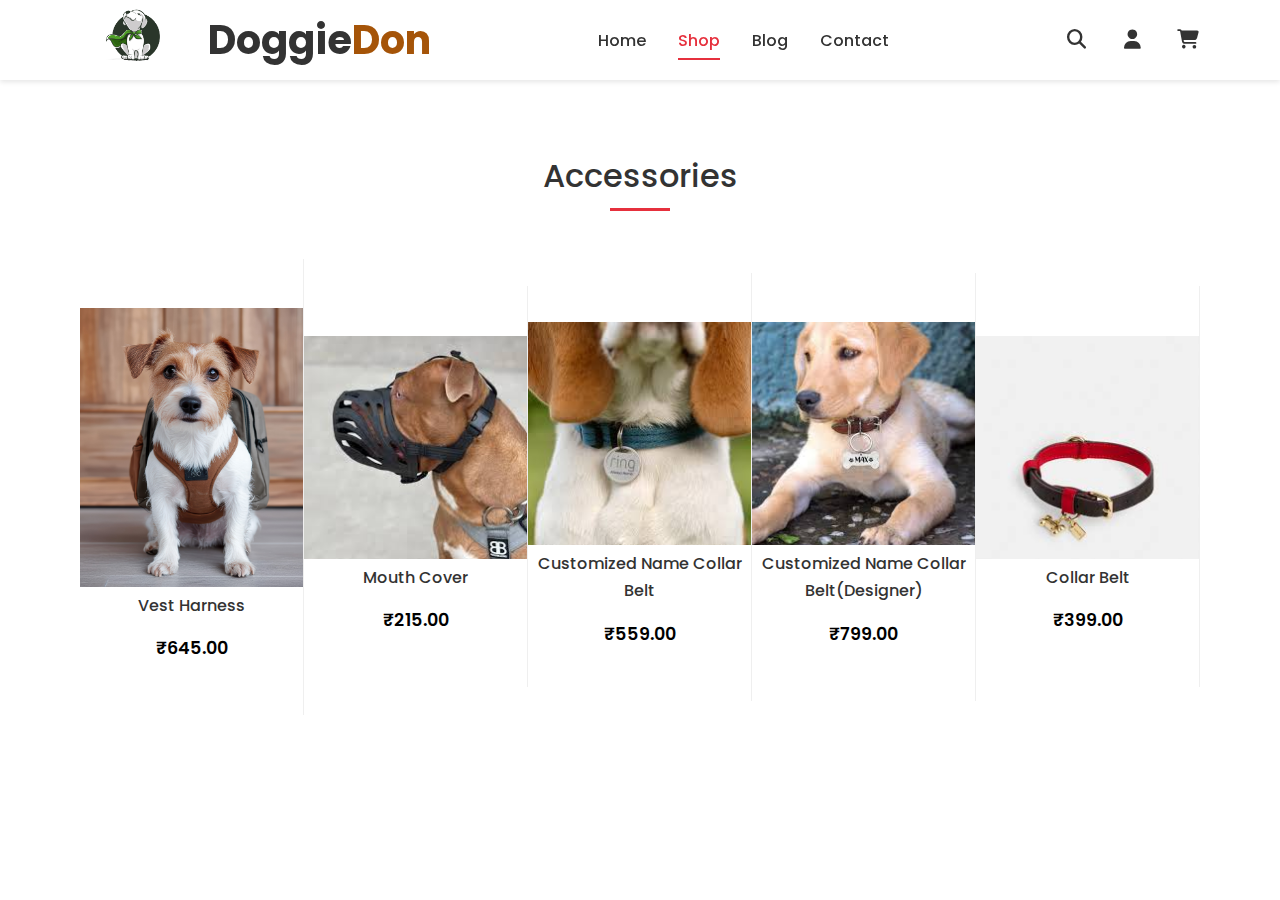
<file: dogidon 2/accessory.html>
<!DOCTYPE html>
<html lang="en">

<head>
    <meta charset="UTF-8">
    <meta name="viewport" content="width=device-width, initial-scale=1.0">
    <title>DoggieDon</title>
    <link rel="icon" type="image/png" href="logo.png" sizes="192x192">
    <link rel="apple-touch-icon" href="logo.png" sizes="192x192">
    <style>
        /* Add circular style to favicon */
        link[rel="icon"] {
            border-radius: 50%;
        }
    </style>
    <link rel="stylesheet" href="https://cdnjs.cloudflare.com/ajax/libs/font-awesome/6.7.2/css/all.min.css"
        integrity="sha512-Evv84Mr4kqVGRNSgIGL/F/aIDqQb7xQ2vcrdIwxfjThSH8CSR7PBEakCr51Ck+w+/U6swU2Im1vVX0SVk9ABhg=="
        crossorigin="anonymous" referrerpolicy="no-referrer" />
    <link rel="stylesheet" href="style.css">
</head>

<body>
    <!-- Navbar placeholder -->
    <div id="navbar-placeholder"></div>

    <section class="section">
        <div class="container">
            <h2>Accessories</h2>
            <div class="line"></div>
            <div class="card-container flex wrap">
                <div class="card">
                     <img src="images/accessory category.jpeg">
                    <div class="card-content">
                        <p class="title">
                            Vest Harness
                        </p>
                        <div class="price">
                            <span class="amount">₹645.00</span>
                        </div>
                        <button class="add-to-cart" onclick="
                        addToCart('Vest Harness', 645, 'images/accessory category.jpeg')
                        ">Add to Cart</button>
                    </div>
                </div>
                <div class="card">
                    <img src="images/accessory1.jpeg">
                    <div class="card-content">
                        <p class="title">
                            Mouth Cover
                        </p>
                        <div class="price">
                            <span class="amount">₹215.00</span>
                        </div>
                        <button class="add-to-cart" onclick="
                        addToCart('Mouth Cover', 215, 'images/accessory1.jpeg')
                        ">Add to Cart</button>
                    </div>
                </div>
                <div class="card">
                    <img src="images/accessory2.jpeg">
                    <div class="card-content">
                        <p class="title">
                            Customized Name Collar Belt
                        </p>
                        <div class="price">
                            <span class="amount">₹559.00</span>
                        </div>
                        <button class="add-to-cart" onclick="
                        addToCart('Customized Name Collar Belt', 559, 'images/accessory2.jpeg')
                        ">Add to Cart</button>
                    </div>
                </div>
                <div class="card">
                    <img src="images/accessory3.jpeg">
                    <div class="card-content">
                        <p class="title">
                            Customized Name Collar Belt(Designer)
                        </p>
                        <div class="price">
                            <span class="amount">₹799.00</span>
                        </div>
                        <button class="add-to-cart" onclick="
                        addToCart('Customized Name Collar Belt(Designer)', 799, 'images/accessory3.jpeg')
                        ">Add to Cart</button>
                    </div>
                </div>
                 <div class="card">
                     <img src="images/accessory4.jpeg">
                    <div class="card-content">
                        <p class="title">
                            Collar Belt
                        </p>
                        <div class="price">
                            <span class="amount">₹399.00</span>
                        </div>
                        <button class="add-to-cart" onclick="
                        addToCart('Collar Belt', 399, 'images/accessory4.jpeg')
                        ">Add to Cart</button>
                    </div>
                </div>
            </div>
        </div>
    </section>

    <script src="cart.js"></script>
    <script src="navbar.js"></script>
</body>

</html>
</file>
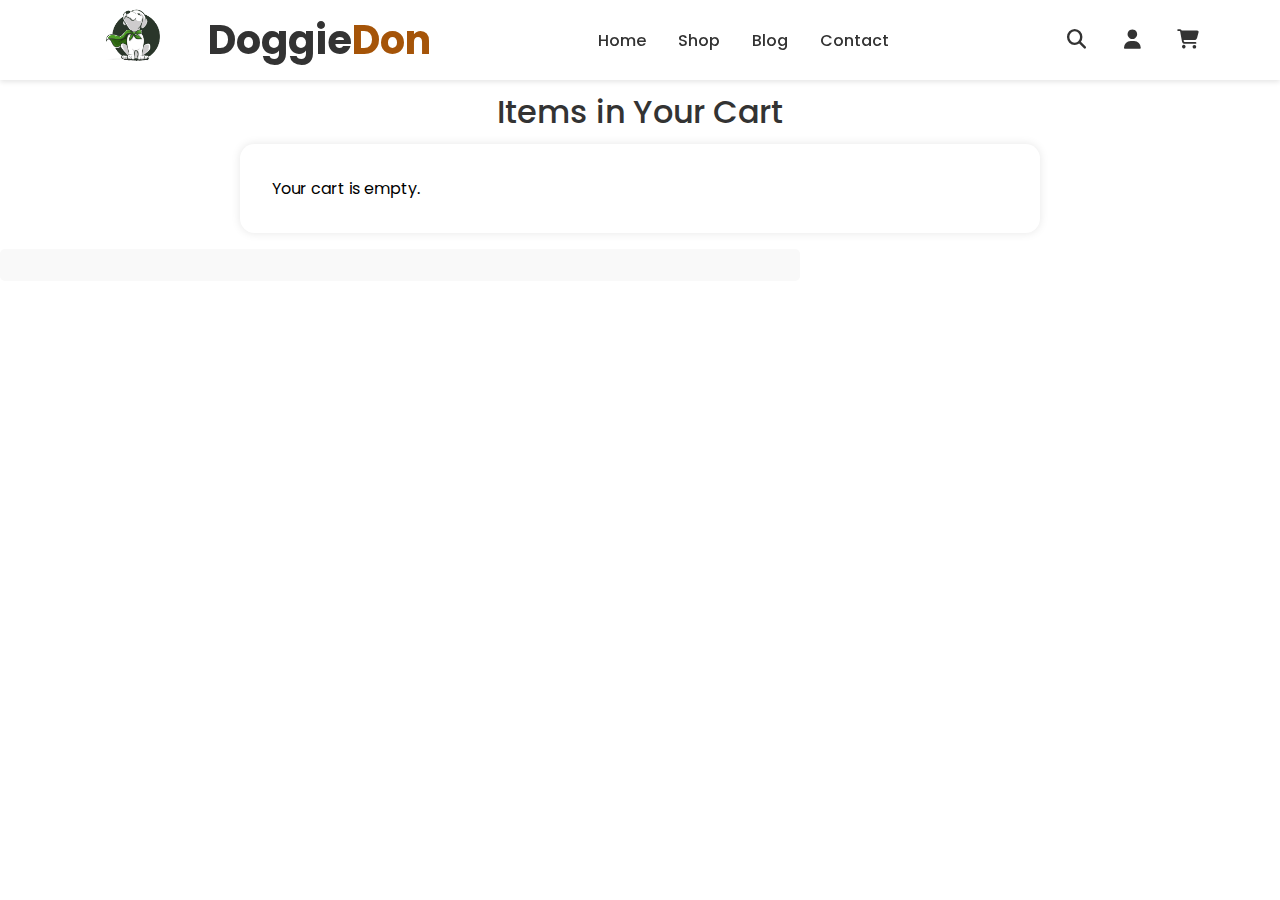
<file: dogidon 2/bag.html>
<!DOCTYPE html>
<html lang="en">

<head>
  <meta charset="UTF-8">
  <meta name="viewport" content="width=device-width, initial-scale=1.0">
  <title>DoggieDon</title>
  <link rel="icon" type="image/png" href="logo.png" sizes="192x192">
  <link rel="apple-touch-icon" href="logo.png" sizes="192x192">
  <style>
    /* Add circular style to favicon */
    link[rel="icon"] {
      border-radius: 50%;
    }
  </style>
  <link rel="stylesheet" href="https://cdnjs.cloudflare.com/ajax/libs/font-awesome/6.7.2/css/all.min.css"
    integrity="sha512-Evv84Mr4kqVGRNSgIGL/F/aIDqQb7xQ2vcrdIwxfjThSH8CSR7PBEakCr51Ck+w+/U6swU2Im1vVX0SVk9ABhg=="
    crossorigin="anonymous" referrerpolicy="no-referrer" />
  <link rel="stylesheet" href="style.css">
</head>

<body>
  <!-- Navbar placeholder -->
  <div id="navbar-placeholder"></div>

  <h2>Items in Your Cart</h2>
  <div id="cartContainer"></div>
  <div class="total" id="totalPrice"></div>
  <button id="payNowBtn" class="payment-btn" style="display: none;" onclick="goToPayment()">
    Proceed To Payment
  </button>

  <script src="cart.js"></script>
  <script src="navbar.js"></script>
  <script>
    function renderCart() {
      const cart = JSON.parse(localStorage.getItem("cart")) || [];
      const container = document.getElementById("cartContainer");
      const totalPriceDiv = document.getElementById("totalPrice");
      const payNowBtn = document.getElementById("payNowBtn");
      container.innerHTML = "";
      let total = 0;

      if (cart.length === 0) {
        container.innerHTML = "<p>Your cart is empty.</p>";
        totalPriceDiv.textContent = "";
        payNowBtn.style.display = "none";
        updateCartCount();
        return;
      }

      cart.forEach((item, index) => {
        const itemTotal = item.price * item.quantity;
        total += itemTotal;

        const div = document.createElement("div");
        div.className = "cart-item";
        div.innerHTML = `
          <img src="${item.image}" alt="${item.name}">
          <div class="item-details">
            <h4>${item.name}</h4>
            <p>Price: ₹${item.price}</p>
            <p>Quantity: ${item.quantity}</p>
            <p>Total: ₹${itemTotal}</p>
          </div>
          <button class="remove-btn" onclick="removeFromCart(${index})">Remove</button>
        `;
        container.appendChild(div);
      });

      totalPriceDiv.textContent = "Total Price: ₹" + total;
      payNowBtn.style.display = "block";
      localStorage.setItem("totalAmount", total);
      
      updateCartCount();
    }

    document.addEventListener("DOMContentLoaded", function() {
      renderCart();
      updateCartCount();
    });

    function removeFromCart(index) {
      let cart = JSON.parse(localStorage.getItem("cart")) || [];
      cart.splice(index, 1);
      localStorage.setItem("cart", JSON.stringify(cart));
      renderCart();
    }

    function goToPayment() {
      window.location.href = "payment.html";
    }

    function updateCartCount() {
      const cart = JSON.parse(localStorage.getItem("cart")) || [];
      const cartCount = document.querySelector(".cart-count");
      cartCount.textContent = cart.length;
    }
  </script>
</body>

</html>
</file>
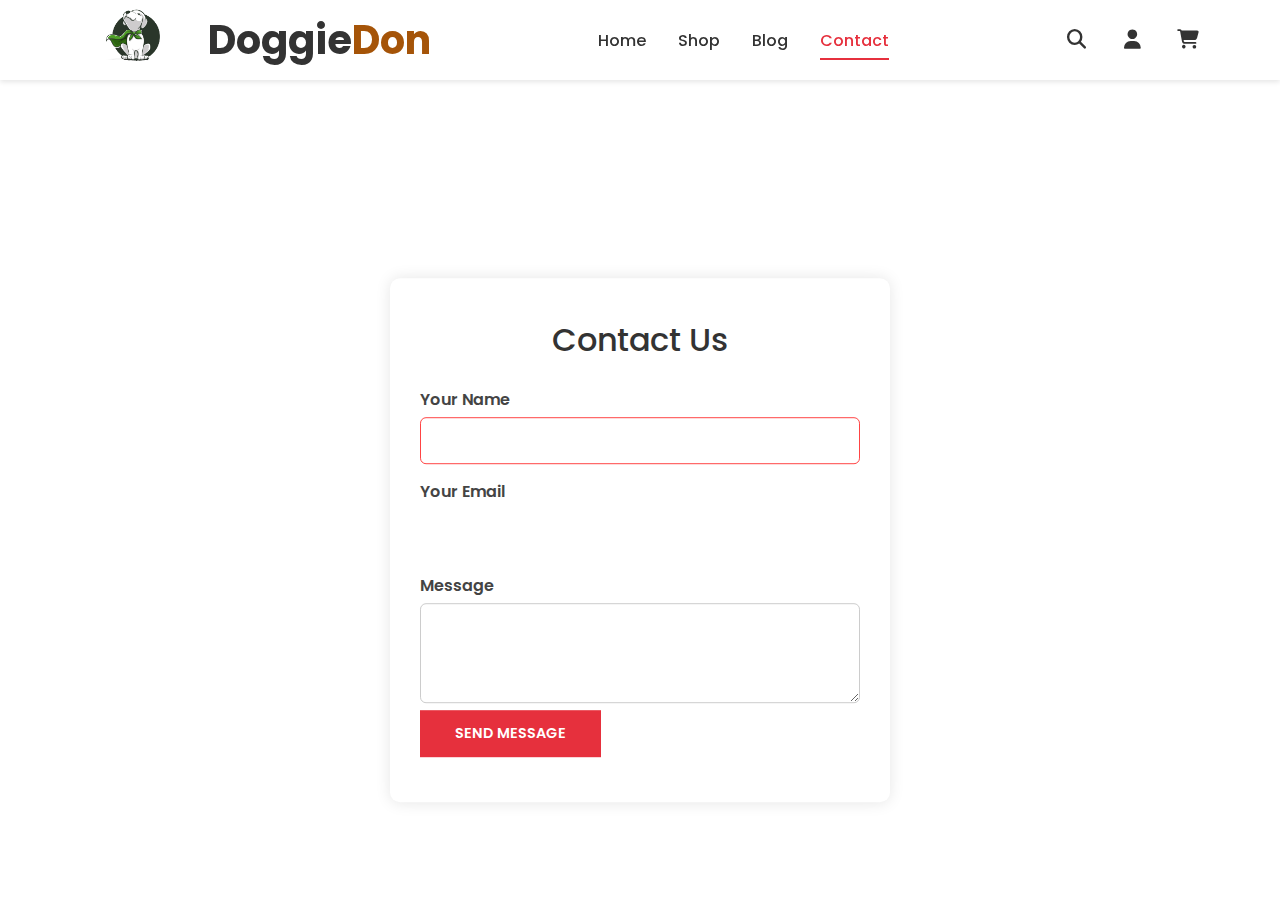
<file: dogidon 2/contact.html>
<!DOCTYPE html>
<html lang="en">

<head>
  <meta charset="UTF-8">
  <meta name="viewport" content="width=device-width, initial-scale=1.0">
  <title>DoggieDon</title>
  <link rel="icon" type="image/png" href="logo.png" sizes="192x192">
  <link rel="apple-touch-icon" href="logo.png" sizes="192x192">
  <style>
    /* Add circular style to favicon */
    link[rel="icon"] {
      border-radius: 50%;
    }
  </style>
  <link rel="stylesheet" href="https://cdnjs.cloudflare.com/ajax/libs/font-awesome/6.7.2/css/all.min.css"
    integrity="sha512-Evv84Mr4kqVGRNSgIGL/F/aIDqQb7xQ2vcrdIwxfjThSH8CSR7PBEakCr51Ck+w+/U6swU2Im1vVX0SVk9ABhg=="
    crossorigin="anonymous" referrerpolicy="no-referrer" />
  <link rel="stylesheet" href="style.css">
</head>

<body>

  <!-- Navbar placeholder -->
  <div id="navbar-placeholder"></div>

  <section class="section">
    <div class="contact-container">
      <h2>Contact Us</h2>
      <form id="contactForm">
        <label for="name">Your Name</label>
        <input type="text" id="name" required>

        <label for="email">Your Email</label>
        <input type="email" id="email" required>

        <label for="message">Message</label>
        <textarea id="message" required></textarea>

        <button type="submit">Send Message</button>
        <div class="message" id="formMessage"></div>
      </form>
    </div>
  </section>

  <script>
    document.getElementById("contactForm").addEventListener("submit", function (e) {
      e.preventDefault();

      // Simulated message sending
      document.getElementById("formMessage").textContent = "✅ Thank you! Your message has been sent.";

      // Clear form
      document.getElementById("name").value = "";
      document.getElementById("email").value = "";
      document.getElementById("message").value = "";
    });
  </script>

  <script src="cart.js"></script>
  <script src="navbar.js"></script>
</body>

</html>
</file>
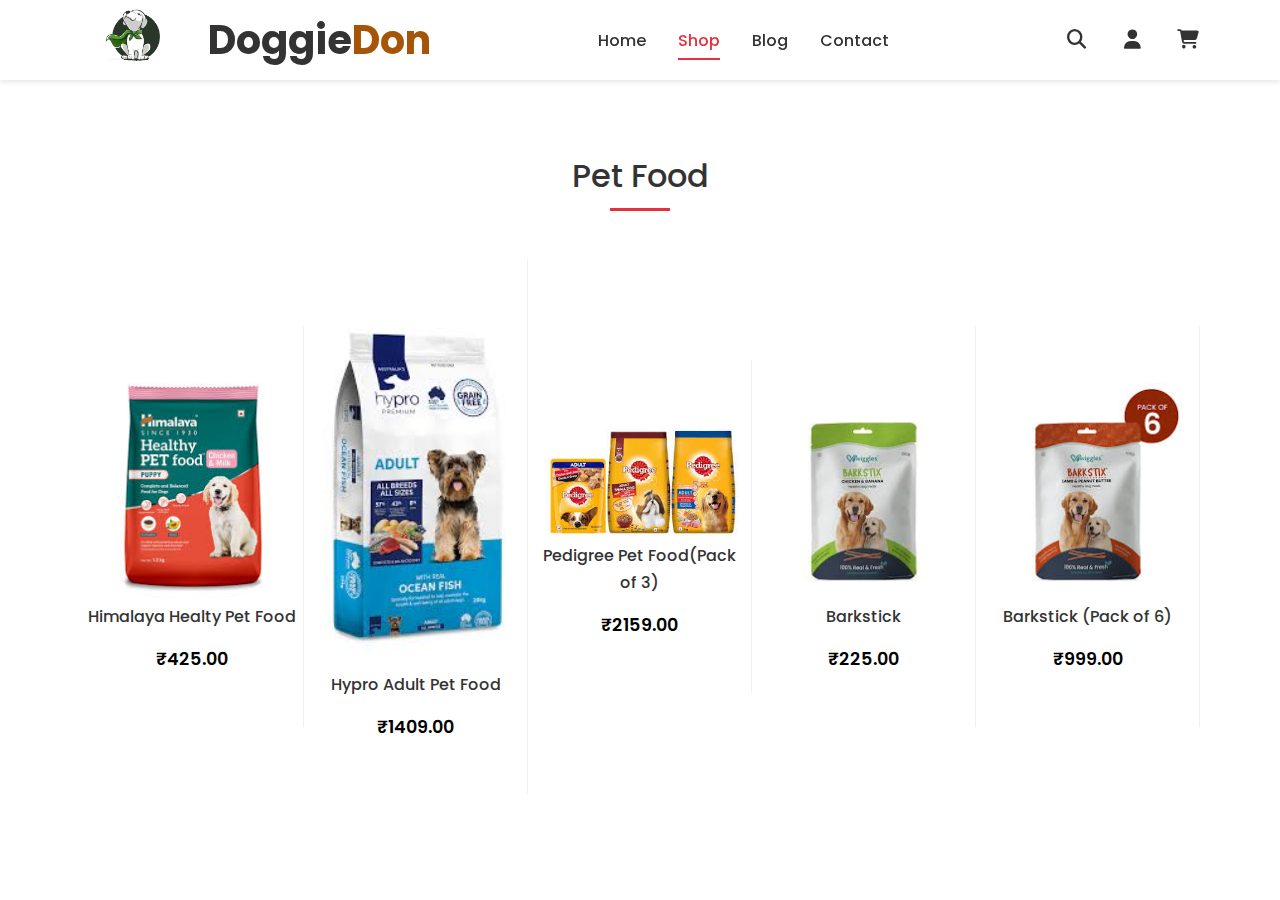
<file: dogidon 2/food.html>
<!DOCTYPE html>
<html lang="en">

<head>
    <meta charset="UTF-8">
    <meta name="viewport" content="width=device-width, initial-scale=1.0">
    <title>DoggieDon</title>
    <link rel="icon" type="image/png" href="logo.png" sizes="192x192">
    <link rel="apple-touch-icon" href="logo.png" sizes="192x192">
    <style>
        /* Add circular style to favicon */
        link[rel="icon"] {
            border-radius: 50%;
        }
    </style>
    <link rel="stylesheet" href="https://cdnjs.cloudflare.com/ajax/libs/font-awesome/6.7.2/css/all.min.css"
        integrity="sha512-Evv84Mr4kqVGRNSgIGL/F/aIDqQb7xQ2vcrdIwxfjThSH8CSR7PBEakCr51Ck+w+/U6swU2Im1vVX0SVk9ABhg=="
        crossorigin="anonymous" referrerpolicy="no-referrer" />
    <link rel="stylesheet" href="style.css">
</head>

<body>
    <!-- Navbar placeholder -->
    <div id="navbar-placeholder"></div>

    <section class="section">
        <div class="container">
            <h2>Pet Food</h2>
            <div class="line"></div>
            <div class="card-container flex wrap">
                <div class="card">
                     <img src="images/food1.jpeg">
                    <div class="card-content">
                        <p class="title">
                            Himalaya Healty Pet Food
                        </p>
                        <div class="price">
                            <span class="amount">₹425.00</span>
                        </div>
                        <button class="add-to-cart" onclick="
                        addToCart('Himalaya Healty Pet Food', 425, 'images/food1.jpeg')
                        ">Add to Cart</button>
                    </div>
                </div>
                <div class="card">
                    <img src="images/food2.jpeg">
                    <div class="card-content">
                        <p class="title">
                            Hypro Adult Pet Food
                        </p>
                        <div class="price">
                            <span class="amount">₹1409.00</span>
                        </div>
                        <button class="add-to-cart" onclick="
                        addToCart('Hypro Adult Pet Food', 1409, 'images/food2.jpeg')
                        ">Add to Cart</button>
                    </div>
                </div>
                <div class="card">
                    <img src="images/pedigree_3pcs.jpeg">
                    <div class="card-content">
                        <p class="title">
                            Pedigree Pet Food(Pack of 3)
                        </p>
                        <div class="price">
                            <span class="amount">₹2159.00</span>
                        </div>
                        <button class="add-to-cart" onclick="
                        addToCart('Pedigree Pet Food(Pack of 3)', 2159, 'images/pedigree_3pcs.jpeg')
                        ">Add to Cart</button>
                    </div>
                </div>
                <div class="card">
                    <img src="images/barkstick_pack.jpeg">
                    <div class="card-content">
                        <p class="title">
                            Barkstick
                        </p>
                        <div class="price">
                            <span class="amount">₹225.00</span>
                        </div>
                        <button class="add-to-cart" onclick="
                        addToCart('Barkstick', 225, 'images/barkstick_pack.jpeg')
                        ">Add to Cart</button>
                    </div>
                </div>
                 <div class="card">
                     <img src="images/barkstick_packOf6.jpeg">
                    <div class="card-content">
                        <p class="title">
                            Barkstick (Pack of 6)
                        </p>
                        <div class="price">
                            <span class="amount">₹999.00</span>
                        </div>
                        <button class="add-to-cart" onclick="
                        addToCart('Barkstick (Pack of 6)', 999, 'images/barkstick_packOf6.jpeg')
                        ">Add to Cart</button>
                    </div>
                </div>
            </div>
        </div>
    </section>

    <script src="cart.js"></script>
    <script src="navbar.js"></script>
</body>

</html>
</file>
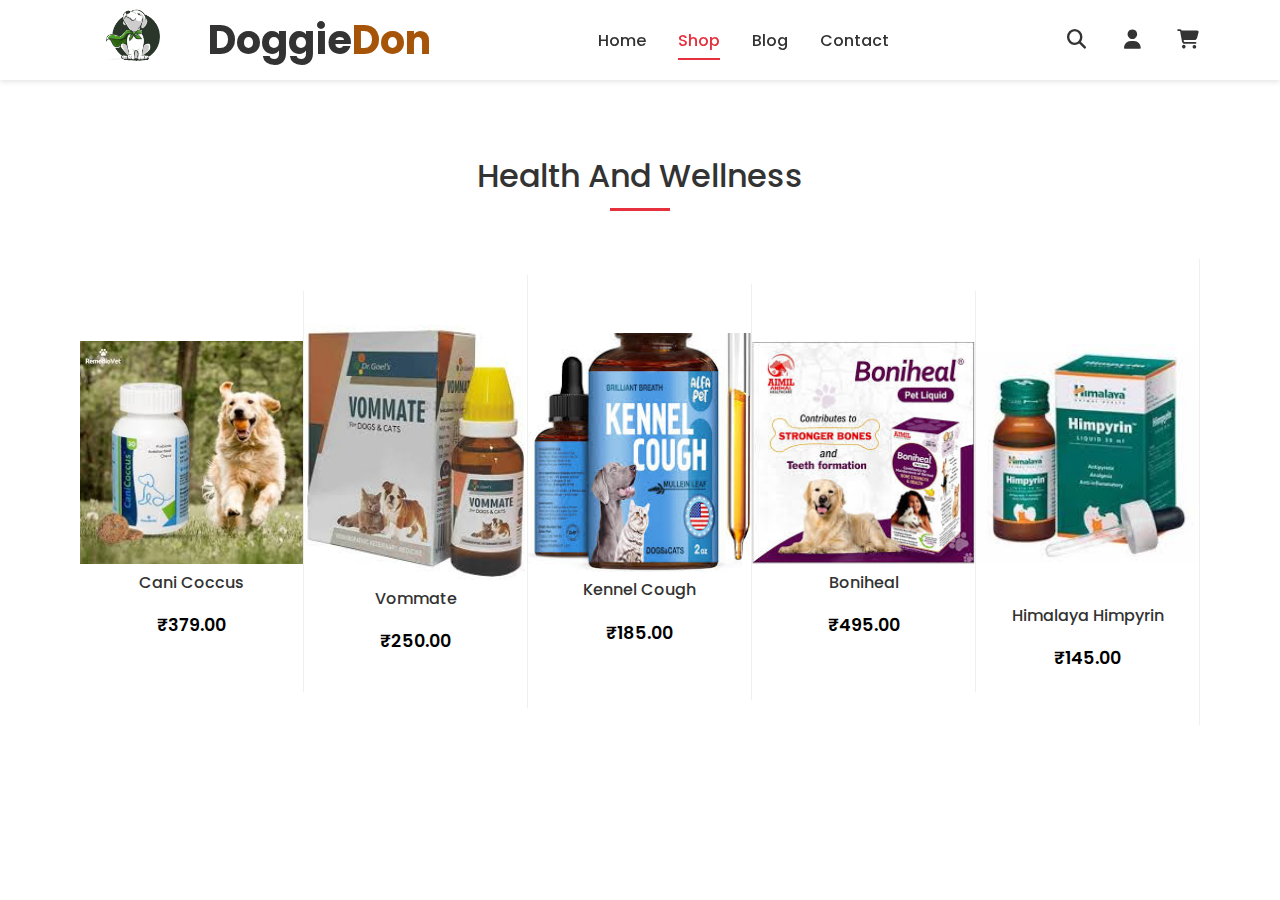
<file: dogidon 2/medi.html>
<!DOCTYPE html>
<html lang="en">

<head>
    <meta charset="UTF-8">
    <meta name="viewport" content="width=device-width, initial-scale=1.0">
    <title>DoggieDon</title>
    <link rel="icon" type="image/png" href="logo.png" sizes="192x192">
    <link rel="apple-touch-icon" href="logo.png" sizes="192x192">
    <style>
        /* Add circular style to favicon */
        link[rel="icon"] {
            border-radius: 50%;
        }
    </style>
    <link rel="stylesheet" href="https://cdnjs.cloudflare.com/ajax/libs/font-awesome/6.7.2/css/all.min.css"
        integrity="sha512-Evv84Mr4kqVGRNSgIGL/F/aIDqQb7xQ2vcrdIwxfjThSH8CSR7PBEakCr51Ck+w+/U6swU2Im1vVX0SVk9ABhg=="
        crossorigin="anonymous" referrerpolicy="no-referrer" />
    <link rel="stylesheet" href="style.css">
</head>

<body>
    <!-- Navbar placeholder -->
    <div id="navbar-placeholder"></div>

    <section class="section">
        <div class="container">
            <h2>Health And Wellness</h2>
            <div class="line"></div>
            <div class="card-container flex wrap">
                <div class="card">
                     <img src="images/medicine1.jpeg">
                    <div class="card-content">
                        <p class="title">
                            Cani Coccus
                        </p>
                        <div class="price">
                            <span class="amount">₹379.00</span>
                        </div>
                        <button class="add-to-cart" onclick="
                        addToCart('Cani Coccus', 379, 'images/medicine1.jpeg')
                        ">Add to Cart</button>
                    </div>
                </div>
                <div class="card">
                    <img src="images/medicine2.jpeg">
                    <div class="card-content">
                        <p class="title">
                            Vommate
                        </p>
                        <div class="price">
                            <span class="amount">₹250.00</span>
                        </div>
                        <button class="add-to-cart" onclick="
                        addToCart('Vommate', 250, 'images/medicine2.jpeg')
                        ">Add to Cart</button>
                    </div>
                </div>
                <div class="card">
                    <img src="images/medicine3.jpeg">
                    <div class="card-content">
                        <p class="title">
                            Kennel Cough
                        </p>
                        <div class="price">
                            <span class="amount">₹185.00</span>
                        </div>
                        <button class="add-to-cart" onclick="
                        addToCart('Kennel Cough', 185, 'images/medicine3.jpeg')
                        ">Add to Cart</button>
                    </div>
                </div>
                <div class="card">
                    <img src="images/medicine4.jpeg">
                    <div class="card-content">
                        <p class="title">
                            Boniheal
                        </p>
                        <div class="price">
                            <span class="amount">₹495.00</span>
                        </div>
                        <button class="add-to-cart" onclick="
                        addToCart('Boniheal', 495, 'images/medicine4.jpeg')
                        ">Add to Cart</button>
                    </div>
                </div>
                 <div class="card">
                     <img src="images/medicine5.jpeg">
                    <div class="card-content">
                        <p class="title">
                            Himalaya Himpyrin
                        </p>
                        <div class="price">
                            <span class="amount">₹145.00</span>
                        </div>
                        <button class="add-to-cart" onclick="
                        addToCart('Ball Pool', 145, 'images/medicine5.jpeg')
                        ">Add to Cart</button>
                    </div>
                </div>
            </div>
        </div>
    </section>

    <script src="cart.js"></script>
    <script src="navbar.js"></script>
</body>

</html>
</file>
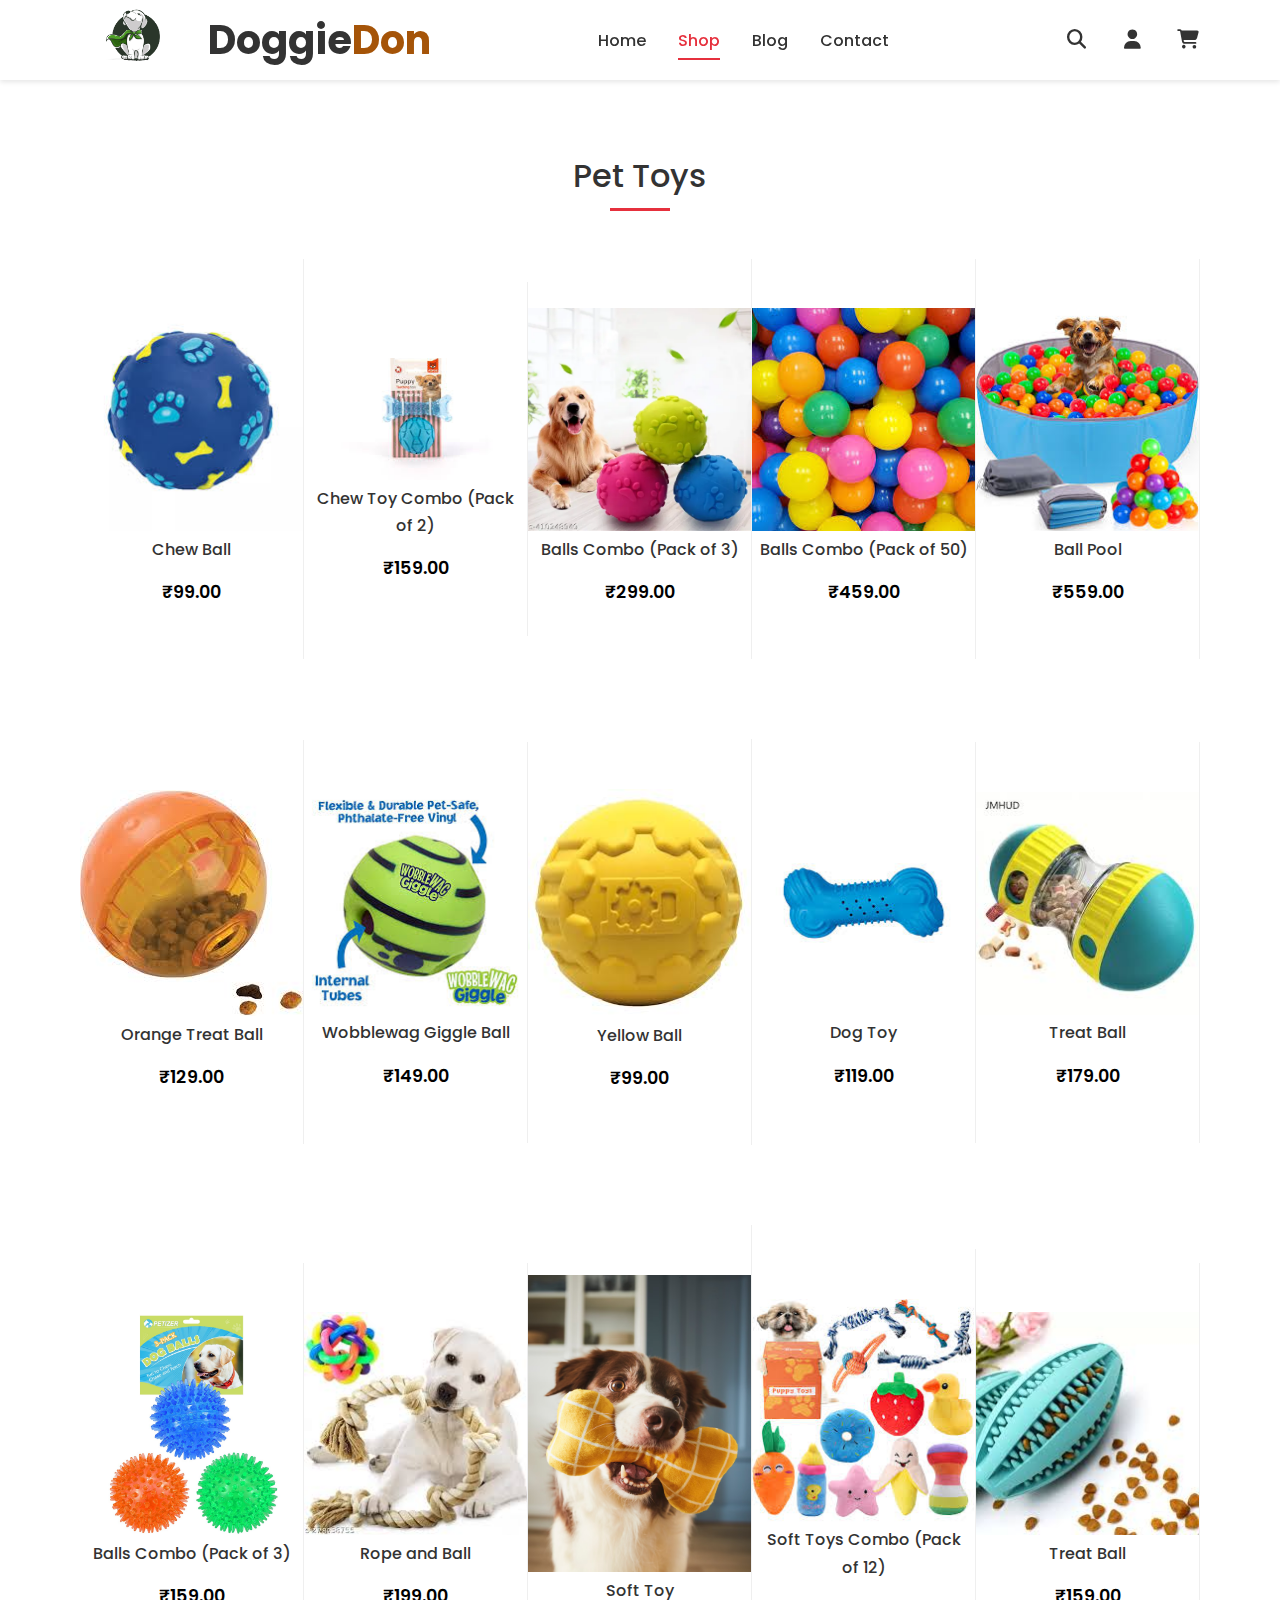
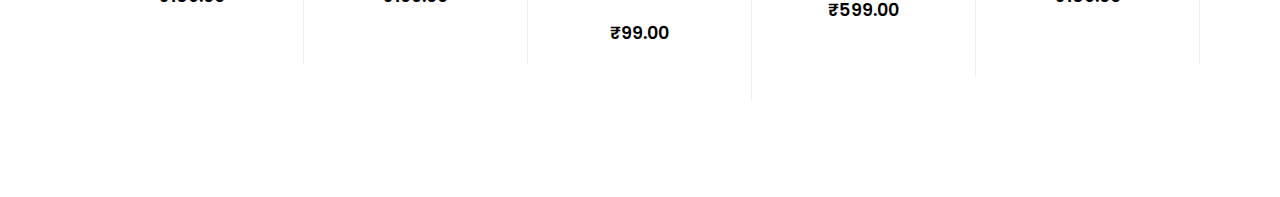
<file: dogidon 2/toys.html>
<!DOCTYPE html>
<html lang="en">

<head>
    <meta charset="UTF-8">
    <meta name="viewport" content="width=device-width, initial-scale=1.0">
    <title>DoggieDon</title>
    <link rel="icon" type="image/png" href="logo.png" sizes="192x192">
    <link rel="apple-touch-icon" href="logo.png" sizes="192x192">
    <style>
        /* Add circular style to favicon */
        link[rel="icon"] {
            border-radius: 50%;
        }
    </style>
    <link rel="stylesheet" href="https://cdnjs.cloudflare.com/ajax/libs/font-awesome/6.7.2/css/all.min.css"
        integrity="sha512-Evv84Mr4kqVGRNSgIGL/F/aIDqQb7xQ2vcrdIwxfjThSH8CSR7PBEakCr51Ck+w+/U6swU2Im1vVX0SVk9ABhg=="
        crossorigin="anonymous" referrerpolicy="no-referrer" />
    <link rel="stylesheet" href="style.css">
</head>

<body>
    <!-- Navbar placeholder -->
    <div id="navbar-placeholder"></div>

    <section class="section">
        <div class="container">
            <h2>Pet Toys</h2>
            <div class="line"></div>
            <div class="card-container flex wrap">
                <div class="card">
                     <img src="images/chew_ball_blue.jpeg">
                    <div class="card-content">
                        <p class="title">
                            Chew Ball
                        </p>
                        <div class="price">
                            <span class="amount">₹99.00</span>
                        </div>
                        <button class="add-to-cart" onclick="
                        addToCart('Chew Ball', 99, 'images/chew_ball_blue.jpeg')
                        ">Add to Cart</button>
                    </div>
                </div>
                <div class="card">
                    <img src="images/chew_toys_combo2.jpeg">
                    <div class="card-content">
                        <p class="title">
                            Chew Toy Combo (Pack of 2)
                        </p>
                        <div class="price">
                            <span class="amount">₹159.00</span>
                        </div>
                        <button class="add-to-cart" onclick="
                        addToCart('Chew Toy Combo', 159, 'images/chew_toys_combo2.jpeg')
                        ">Add to Cart</button>
                    </div>
                </div>
                <div class="card">
                    <img src="images/packOf3_Balls.webp">
                    <div class="card-content">
                        <p class="title">
                            Balls Combo (Pack of 3)
                        </p>
                        <div class="price">
                            <span class="amount">₹299.00</span>
                        </div>
                        <button class="add-to-cart" onclick="
                        addToCart('Balls Combo (Pack of 3)', 299, 'images/packOf3_Balls.webp')
                        ">Add to Cart</button>
                    </div>
                </div>
                <div class="card">
                    <img src="images/50_balls_combo.jpeg">
                    <div class="card-content">
                        <p class="title">
                            Balls Combo (Pack of 50)
                        </p>
                        <div class="price">
                            <span class="amount">₹459.00</span>
                        </div>
                        <button class="add-to-cart" onclick="
                        addToCart('Balls Combo (Pack of 50)', 459, 'images/50_balls_combo.jpeg')
                        ">Add to Cart</button>
                    </div>
                </div>
                 <div class="card">
                     <img src="images/Ball_poll.jpeg">
                    <div class="card-content">
                        <p class="title">
                            Ball Pool
                        </p>
                        <div class="price">
                            <span class="amount">₹559.00</span>
                        </div>
                        <button class="add-to-cart" onclick="
                        addToCart('Ball Pool', 559, 'images/Ball_poll.jpeg')
                        ">Add to Cart</button>
                    </div>
                </div>
            </div>

            <div class="card-container flex wrap">
                <div class="card">
                     <img src="images/treat_ball_orange.jpeg">
                    <div class="card-content">
                        <p class="title">
                            Orange Treat Ball
                        </p>
                        <div class="price">
                            <span class="amount">₹129.00</span>
                        </div>
                        <button class="add-to-cart" onclick="
                        addToCart('Orange Treat Ball', 129, 'images/treat_ball_orange.jpeg')
                        ">Add to Cart</button>
                    </div>
                </div>
                <div class="card">
                    <img src="images/wobblewag_giggle_ball.jpeg">
                    <div class="card-content">
                        <p class="title">
                            Wobblewag Giggle Ball
                        </p>
                        <div class="price">
                            <span class="amount">₹149.00</span>
                        </div>
                        <button class="add-to-cart" onclick="
                        addToCart('Wobblewag Giggle Ball', 149, 'images/wobblewag_giggle_ball.jpeg')
                        ">Add to Cart</button>
                    </div>
                </div>
                <div class="card">
                    <img src="images/yellow_ball.jpeg">
                    <div class="card-content">
                        <p class="title">
                            Yellow Ball
                        </p>
                        <div class="price">
                            <span class="amount">₹99.00</span>
                        </div>
                        <button class="add-to-cart" onclick="
                        addToCart('Yellow Ball', 99, 'images/yellow_ball.jpeg')
                        ">Add to Cart</button>
                    </div>
                </div>
                <div class="card">
                    <img src="images/toyy2.jpeg">
                    <div class="card-content">
                        <p class="title">
                            Dog Toy
                        </p>
                        <div class="price">
                            <span class="amount">₹119.00</span>
                        </div>
                        <button class="add-to-cart" onclick="
                        addToCart('Dog Toy', 119, 'images/play.jpeg')
                        ">Add to Cart</button>
                    </div>
                </div>
                 <div class="card">
                     <img src="images/toyy1.jpeg">
                    <div class="card-content">
                        <p class="title">
                            Treat Ball
                        </p>
                        <div class="price">
                            <span class="amount">₹179.00</span>
                        </div>
                        <button class="add-to-cart" onclick="
                        addToCart('Treat Ball', 179, 'images/toyy1.jpeg')
                        ">Add to Cart</button>
                    </div>
                </div>
            </div>
            <div class="card-container flex wrap">
                <div class="card">
                     <img src="images/3_balls_pack.jpg">
                    <div class="card-content">
                        <p class="title">
                            Balls Combo (Pack of 3)
                        </p>
                        <div class="price">
                            <span class="amount">₹159.00</span>
                        </div>
                        <button class="add-to-cart" onclick="
                        addToCart('Balls Combo (Pack of 3)', 159, 'images/3_balls_pack.jpg')
                        ">Add to Cart</button>
                    </div>
                </div>
                <div class="card">
                    <img src="images/Rope_and_ball.jpeg">
                    <div class="card-content">
                        <p class="title">
                            Rope and Ball
                        </p>
                        <div class="price">
                            <span class="amount">₹199.00</span>
                        </div>
                       <button class="add-to-cart" onclick="
                        addToCart('Rope and Ball', 199, 'images/Rope_and_ball.jpeg')
                        ">Add to Cart</button>
                    </div>
                </div>
                <div class="card">
                    <img src="images/softtoy_yellow_boneshape.avif">
                    <div class="card-content">
                        <p class="title">
                            Soft Toy
                        </p>
                        <div class="price">
                            <span class="amount">₹99.00</span>
                        </div>
                        <button class="add-to-cart" onclick="
                        addToCart('Soft Toy', 99, 'images/softtoy_yellow_boneshape.avif')
                        ">Add to Cart</button>
                    </div>
                </div>
                <div class="card">
                    <img src="images/softtoys_combo_12.jpeg">
                    <div class="card-content">
                        <p class="title">
                            Soft Toys Combo (Pack of 12)
                        </p>
                        <div class="price">
                            <span class="amount">₹599.00</span>
                        </div>
                        <button class="add-to-cart" onclick="
                        addToCart('Soft Toys Combo (Pack of 12)', 599, 'images/softtoys_combo_12.jpeg')
                        ">Add to Cart</button>
                    </div>
                </div>
                 <div class="card">
                     <img src="images/treat_ball.jpeg">
                    <div class="card-content">
                        <p class="title">
                            Treat Ball
                        </p>
                        <div class="price">
                            <span class="amount">₹159.00</span>
                        </div>
                        <button class="add-to-cart" onclick="
                        addToCart('Treat Ball', 159, 'images/treat_ball.jpeg')
                        ">Add to Cart</button>
                    </div>
                </div>
            </div>
        </div>
    </section>

    <script src="cart.js"></script>
    <script src="navbar.js"></script>
</body>

</html>
</file>
<file: dogidon 2/style.css>
@import url('https://fonts.googleapis.com/css2?family=Poppins:ital,wght@0,100;0,200;0,300;0,400;0,500;0,600;0,700;0,800;0,900;1,100;1,200;1,300;1,400;1,500;1,600;1,700;1,800;1,900&display=swap');

* {
  margin: 0;
  padding: 0;
  box-sizing: border-box;
  font-family: "Poppins", sans-serif;
}

html {
  scroll-behavior: smooth;
}

:root {
  --white-clr: #fff;
  --black-clr: #000;
  --logo-clr: #a55408;
  --light-black: #333;
  --primary-clr: #e6303d;
  --secondary-clr: #eee;
  --tag-clr: #7cc576;
}

/*Basic Styling*/
li {
  list-style: none;
}

a {
  text-decoration: none;
}

a:hover {
  color: var(--primary-clr);
}

img {
  width: 100%;
  height: 100%;
  display: block;
  transition: transform .3s ease-in-out;
}

.flex {
  display: flex;
  align-items: center;
}

.container {
  width: 100%;
  max-width: 1200px;
  margin: 0 auto;
  padding: 0 1rem;
}

.section {
  padding: 4rem;
  ;
}

.wrap {
  flex-wrap: wrap;
}

.secondary-bg {
  background: var(--secondary-clr);
  padding-block: 2.2rem;
}

/* Navbar Styling */
header {
  position: fixed;
  top: 0;
  left: 0;
  right: 0;
  background: #fff;
  z-index: 1000;
  box-shadow: 0 2px 5px rgba(0, 0, 0, 0.1);
  height: 80px;
}

.navbar {
  display: flex;
  justify-content: space-between;
  align-items: center;
  padding: 0 2rem;
  max-width: 1200px;
  margin: 0 auto;
  height: 100%;
}

.logo {
  display: flex;
  align-items: center;
  text-decoration: none;
}

.logo a {
  display: flex;
  align-items: center;
  text-decoration: none;
}

.logo img {
  height: 6rem;
  width: auto;
  margin-right: 0.5rem;
  object-fit: contain;
}

.logo span {
  font-size: 2.5rem;
  font-weight: bold;
  color: #333;
}

.logo span span {
  color: var(--logo-clr);
}

.navlist {
  display: flex;
  align-items: center;
  gap: 2rem;
  margin: 0;
  padding: 0;
  list-style: none;
}

.navlist .link {
  text-decoration: none;
  color: #333;
  font-weight: 500;
  font-size: 1rem;
  transition: color 0.3s ease;
  padding: 0.5rem 0;
  position: relative;
}

.navlist .link::after {
  content: '';
  position: absolute;
  bottom: 0;
  left: 0;
  width: 0;
  height: 2px;
  background: var(--primary-clr);
  transition: width 0.3s ease;
}

.navlist .link:hover::after,
.navlist .link-active::after {
  width: 100%;
}

.navlist .link:hover,
.navlist .link-active {
  color: var(--primary-clr);
}

.icons {
  display: flex;
  align-items: center;
  gap: 1rem;
}

.icon {
  font-size: 1.2rem;
  color: #333;
  width: 40px;
  height: 40px;
  display: flex;
  align-items: center;
  justify-content: center;
  border-radius: 50%;
  transition: all 0.3s ease;
  text-decoration: none;
  position: relative;
}

.icon:hover {
  background: #f5f5f5;
  color: var(--primary-clr);
}

.cart-icon {
  position: relative;
}

.cart-count {
  position: absolute;
  top: -5px;
  right: -5px;
  background-color: var(--primary-clr);
  color: white;
  border-radius: 50%;
  padding: 2px 6px;
  font-size: 12px;
  min-width: 18px;
  height: 18px;
  display: flex;
  align-items: center;
  justify-content: center;
  font-weight: bold;
}

.hamburger {
  display: none;
  font-size: 1.5rem;
  color: #333;
  cursor: pointer;
  background: none;
  border: none;
  padding: 0.5rem;
  z-index: 1001;
}

/*Section Styling*/
.hero {
  height: 115vh;
  background-image: url("images/playing.jpeg");
  background-position: center center;
  background-size: cover;
  background-repeat: no-repeat;
  margin-top: 5.5rem;
}

.hero-content {
  height: 100%;
  justify-content: flex-end;
}

h3 {
  font-size: 1.8rem;
  font-weight: 500;
  line-height: 3.7rem;
}

h1 {
  font-size: 4rem;
  line-height: 4rem;
  font-weight: 600;
  color: var(--light-black);
}

h4 {
  font-size: 1.4rem;
  font-weight: 400;
  line-height: 3.5rem;
  margin-bottom: 4.5rem;
}

button {
  font-weight: 600;
  font-size: .9rem;
  padding: .8rem 2.2rem;
  text-transform: uppercase;
  color: var(--white-clr);
  border: none;
  background: var(--primary-clr);
  transition: all .3s ease-in-out;
}

button:hover {
  background: var(--light-black);
}

.category-container {
  display: grid;
  grid-template-columns: repeat(3, 1fr);
  grid-gap: 1.7rem;
}

.category:nth-child(1),
.category:nth-child(4) {
  grid-row: 1/3;
}

.category:nth-child(2) {
  grid-row: 1/2;
}

.category {
  position: relative;
  overflow: hidden;
}

.category button {
  position: absolute;
  top: 50%;
  left: 50%;
  transform: translate(-50%, -50%);
  font-weight: 400;
  background: var(--white-clr);
  color: var(--black-clr);
  z-index: 3;
}

.category button:hover {
  background: var(--primary-clr);
  color: var(--white-clr);
}

.category:hover img {
  transform: scale(1.1);
}

.category::before {
  content: '';
  position: absolute;
  background: var(--white-clr);
  width: 0;
  height: 100%;
  opacity: .2;
  z-index: 2;
  transition: all .3s ease-in-out;
}

.category:hover::before {
  width: 100%;
}

h2 {
  font-size: 2rem;
  line-height: 4rem;
  color: var(--light-black);
  font-weight: 500;
  text-align: center;
}

.line {
  background: var(--primary-clr);
  width: 60px;
  height: 2.5px;
  margin: auto;
}

.card-container {
  justify-content: center;
  margin-top: 3rem;
  text-align: center;
}

.card {
  border-right: 1px solid #efefef;
  flex: 1;
  padding-block: 3.1rem;
  margin-bottom: 2rem;
  transition: all .3s ease-in-out;
  position: relative;
}

.card:hover {
  box-shadow:
    0px 5px 19px 1px rgba(36, 11, 12, .15);
  z-index: 3;
}

.card-content {
  padding: 0.3rem;
}

.title {
  font-size: 1rem;
  color: var(--light-black);
  line-height: 1.7rem;
  font-weight: 500;
}

.price {
  margin-top: 1rem;
}

del {
  color: c5c5c5;
}

.amount {
  font-size: 1.1rem;
  font-weight: 600;
}

.add-to-cart {
  position: absolute;
  left: 0;
  right: 0;
  top: 100%;
  transform: translateY(10px);
  opacity: 0;
  visibility: hidden;
  transition: all .3s ease-in-out;
}

.card:hover .add-to-cart {
  opacity: 1;
  visibility: visible;
  transform: translateY(0);
}

.sale::before,
.new::before {
  position: absolute;
  top: 20px;
  left: 20px;
  padding: .2rem 1.3rem;
  color: var(--white-clr);
  font-weight: 300;
}

.new::before {
  content: 'New';
  background: var(--tag-clr);
}

.sale::before {
  content: 'Sale';
  background: var(--primary-clr);
}

.sale-container {
  padding-block: 5rem;
  text-align: center;
  background-image: url("images/medi\ category.jpeg");
  background-position: center;
  background-size: cover;
  background-repeat: no-repeat;
}

.sale-container h3 {
  font-weight: 200;
  font-size: 1.5rem;
  line-height: 1.6rem;
  text-transform: uppercase;
}

.sale-container h1 {
  font-size: 3.2rem;
  font-weight: 500;
  line-height: 4.7rem;
}

.sale-container .line {
  width: 15%;
  background: #c5c5c5;
}

.sale-container h4 {
  font-size: 1.2rem;
  color: #6e6e6e;
  line-height: 3.5rem;
}

.box {
  flex: 1;
  text-align: center;
  margin-block: 1rem;
  flex-basis: 200px;
}

.box .fa-solid {
  font-size: 1.5rem;
  color: var(--primary-clr);
}

h5 a {
  font-size: 1.1rem;
  color: var(--light-black);
  font-weight: 500;
  line-height: 2rem;
}

.des {
  color: #6e6e6e;
  font-size: .9rem;
  font-weight: 400;
}

.blog-container {
  margin-top: 3rem;
  gap: 2rem;
}

.blog-box {
  flex: 1;
  position: relative;
  flex-basis: 300px;
}

.blog-box::before {
  content: '';
  position: absolute;
  background: rgba(0, 0, 0, .5);
  top: 0;
  left: 0;
  width: 0;
  height: 100%;
  transition: all .3s ease-in-out;
  z-index: 3;
}

.blog-box:hover::before {
  width: 100%;
}

.blog-content {
  position: absolute;
  top: 50%;
  left: 40%;
  transform: translate(-50%, -50%);
  width: 100%;
  text-align: center;
  z-index: 4;
  padding-inline: 2rem;
  opacity: 0;
  visibility: hidden;
  transition: all .3s ease-in-out;
}

.heading {
  padding-top: 1rem;
  font-size: 1.7rem;
  line-height: 4rem;
  font-weight: 400;
}

.blog-box * {
  color: var(--secondary-clr);
}

.blog-link {
  font-size: .9rem;
  font-weight: 600;
  line-height: 5rem;
  color: var(--primary-clr);
  text-decoration: underline;
  text-underline-offset: 5px;
  text-transform: uppercase;
}

.blog-box:hover .blog-content {
  left: 50%;
  opacity: 1;
  visibility: visible;
}

form {
  gap: 3rem;
}

form h3 {
  font-size: 1.4rem;
}

.input-container {
  flex: 1;
  align-items: stretch;
}

#email {
  border: none;
  flex: 1;
  font-size: 1rem;
  padding-left: 1.1rem;
}

#email:focus {
  outline: none;
}

.social-icons {
  gap: 1.2rem;
  justify-content: flex-end;
}

.media {
  font-size: 1.2rem;
  color: var(--light-black);
}

/* footer here */

.footer-container {
  padding-bottom: 3rem;
}

.footer-list {
  flex: 1;
  padding-block: 1rem;
  flex-basis: 200px;
}

.footer-link {
  font-size: .9rem;
  text-transform: capitalize;
  font-weight: 500;
  color: var(--light-black);
  line-height: 2.25rem;
}

.footer-logo {
  margin-bottom: 1rem;
}

.footer-logo img {
  margin-right: 1rem;
  height: 6rem;
  width: auto;
}

.detail {
  font-size: .9rem;
  line-height: 1.75rem;
  color: #6e6e6e;
}

.footer-bottom {
  padding-block: .85rem;
  text-align: center;
  color: #6e6e6e;
  border-top: .065rem solid #ebebeb;
  font-size: .9rem;
}

/* Cart Styling */

#cartContainer {
  max-width: 800px;
  margin: 0 auto;
  background-color: #fff;
  padding: 2rem;
  border-radius: .9rem;
  box-shadow: 0 0 10px rgba(0, 0, 0, 0.1);
}

.cart-item {
  display: flex;
  align-items: center;
  margin-bottom: 1.5rem;
  border: 1px solid #ccc;
  padding: 10px 0;
}

.cart-item img {
  width: 5rem;
  height: 5rem;
  border-radius: .5rem;
  margin-right: 1.5rem;
  object-fit: cover;
}

.item-details {
  flex-grow: 1;
  font-size: .9rem;
  color: var(--black-clr);
  font-weight: 400;
}

.total {
  max-width: 800px;
  font-size: 2rem;
  font-weight: bold;
  margin: 2rem auto;
  text-align: right;
  color: #2c3e50;
}

.remove-btn {
  background-color: #e74c3c;
  color: white;
  border: none;
  padding: .5rem 1rem;
  cursor: pointer;
  transition: background-color 0.3s;
}

.remove-btn:hover {
  background-color: var(--primary-clr);
}

/*
.empty-message{
  text-align: center;
  color: var(--light-black);
  font-size: 1rem;
  margin-top: 5rem;
}
*/

.payment-btn {
  background-color: #463838;
  padding: 30px;
  border-radius: 10px;
  width: 400px;
  box-shadow: 0 0 10px rgba(0, 0, 0, 0.1);
  margin-left: auto;
  margin-right: auto;
}

/*Contact page*/

    .contact-container {
      background-color: #fff;
      padding: 30px;
      max-width: 500px;
      width: 100%;
      border-radius: 10px;
      box-shadow: 0 0 15px rgba(0, 0, 0, 0.1);
      position: absolute;
      top: 60%;
      left: 50%;
      transform: translate(-50%,-50%);
    }

    label {
      display: block;
      margin-top: 15px;
      font-weight: 600;
      color: #444;
    }

    input[type="text"],
    input[type="email"],
    textarea {
      width: 100%;
      padding: 12px;
      margin-top: 5px;
      border: 1px solid #ccc;
      border-radius: 6px;
      font-size: 14px;
    }

    textarea {
      resize: vertical;
      height: 100px;
    }

    .message {
      margin-top: 15px;
      color: green;
      text-align: center;
    }

/* Payment Page Styles */
.payment-container {
    padding: 2rem;
    min-height: calc(100vh - 80px);
    display: flex;
    justify-content: center;
    align-items: flex-start;
    background-color: #f5f5f5;
}

.payment-box {
    background: white;
    padding: 2rem;
    border-radius: 10px;
    box-shadow: 0 2px 10px rgba(0, 0, 0, 0.1);
    width: 100%;
    max-width: 600px;
    margin: 2rem auto;
}

.payment-box h2 {
    text-align: center;
    color: #333;
    margin-bottom: 2rem;
}

.order-summary {
    background: #f9f9f9;
    padding: 1.5rem;
    border-radius: 8px;
    margin-bottom: 2rem;
}

.order-summary h3 {
    color: #444;
    margin-bottom: 1rem;
}

.order-item {
    display: flex;
    justify-content: space-between;
    padding: 0.5rem 0;
    border-bottom: 1px solid #eee;
}

.total-amount {
    margin-top: 1rem;
    padding-top: 1rem;
    border-top: 2px solid #ddd;
    text-align: right;
}

.payment-form {
    display: flex;
    flex-direction: column;
    gap: 1.5rem;
}

.form-group {
    display: flex;
    flex-direction: column;
    gap: 0.5rem;
}

.form-group label {
    color: #555;
    font-weight: 500;
}

.form-group input,
.form-group textarea {
    padding: 0.8rem;
    border: 1px solid #ddd;
    border-radius: 5px;
    font-size: 1rem;
}

.form-group textarea {
    min-height: 100px;
    resize: vertical;
}

.payment-methods {
    margin: 1.5rem 0;
}

.payment-options {
    display: flex;
    gap: 1rem;
    margin-top: 1rem;
}

.payment-option {
    display: flex;
    align-items: center;
    gap: 0.5rem;
    padding: 0.8rem 1.5rem;
    border: 1px solid #ddd;
    border-radius: 5px;
    cursor: pointer;
    transition: all 0.3s ease;
}

.payment-option:hover {
    border-color: #F37254;
}

.payment-option input[type="radio"] {
    margin: 0;
}

.pay-button {
    background-color: #F37254;
    color: white;
    padding: 1rem;
    border: none;
    border-radius: 5px;
    font-size: 1.1rem;
    cursor: pointer;
    transition: background-color 0.3s ease;
}

.pay-button:hover {
    background-color: #e05a3c;
}

/* Responsive styles for payment page */
@media (max-width: 768px) {
    .payment-container {
        padding: 1rem;
    }

    .payment-box {
        margin: 1rem auto;
        padding: 1.5rem;
    }

    .payment-options {
        flex-direction: column;
    }

    .payment-option {
        width: 100%;
    }
}

/* Cart styles */
.cart-item {
    display: flex;
    align-items: center;
    gap: 1rem;
    padding: 1rem;
    border-bottom: 1px solid #eee;
    background: white;
    margin-bottom: 1rem;
    border-radius: 8px;
}

.cart-item img {
    width: 100px;
    height: 100px;
    object-fit: cover;
    border-radius: 5px;
}

.item-details {
    flex: 1;
}

.item-details h4 {
    margin: 0 0 0.5rem 0;
    color: #333;
}

.remove-btn {
    background: #ff4444;
    color: white;
    border: none;
    padding: 0.5rem 1rem;
    border-radius: 5px;
    cursor: pointer;
    transition: background-color 0.3s ease;
}

.remove-btn:hover {
    background: #cc0000;
}

.total {
    text-align: right;
    font-size: 1.2rem;
    font-weight: bold;
    margin: 1rem 0;
    padding: 1rem;
    background: #f9f9f9;
    border-radius: 5px;
}

.payment-btn {
    display: block;
    width: 100%;
    max-width: 300px;
    margin: 1rem auto;
    padding: 1rem;
    background: #F37254;
    color: white;
    border: none;
    border-radius: 5px;
    font-size: 1.1rem;
    cursor: pointer;
    transition: background-color 0.3s ease;
}

.payment-btn:hover {
    background: #e05a3c;
}

@media screen and (max-width: 700px) {
  .navlist {
    display: none;
  }

  .hamburger {
    display: block;
  }

  .navbar {
    padding: 1rem;
  }

  .navbar img {
    height: 30px;
  }

  .container {
    max-width: 95%;
  }

  .hero {
    height: 60vh;
  }

  h3 {
    font-size: 1.3rem;
    line-height: 1.3rem;
  }

  h1 {
    font-size: 2.2rem;
    line-height: 4rem;
  }

  h4 {
    font-size: 1.1rem;
    line-height: 2rem;
  }

  .category {
    grid-template-columns: 1fr;
  }

  .category:nth-child(1),
  .category:nth-child(2),
  .category:nth-child(4) {
    grid-row: auto;
  }
}

/* Notification styles */
.notification {
    position: fixed;
    bottom: 20px;
    right: 20px;
    background-color: #4CAF50;
    color: white;
    padding: 15px 25px;
    border-radius: 5px;
    box-shadow: 0 2px 5px rgba(0,0,0,0.2);
    transform: translateY(100px);
    opacity: 0;
    transition: all 0.3s ease;
    z-index: 1000;
}

.notification.show {
    transform: translateY(0);
    opacity: 1;
}

/* Loading state for buttons */
button.loading {
    position: relative;
    color: transparent !important;
}

button.loading::after {
    content: "";
    position: absolute;
    width: 20px;
    height: 20px;
    top: 50%;
    left: 50%;
    margin: -10px 0 0 -10px;
    border: 2px solid rgba(255, 255, 255, 0.3);
    border-top-color: white;
    border-radius: 50%;
    animation: button-loading-spinner 0.8s linear infinite;
}

@keyframes button-loading-spinner {
    from {
        transform: rotate(0turn);
    }
    to {
        transform: rotate(1turn);
    }
}

/* Form validation styles */
input.error,
textarea.error {
    border-color: #ff4444 !important;
}

input.error:focus,
textarea.error:focus {
    box-shadow: 0 0 0 2px rgba(255, 68, 68, 0.2);
}

/* Responsive improvements */
@media (max-width: 768px) {
    .notification {
        left: 20px;
        right: 20px;
        text-align: center;
    }

    .cart-item {
        flex-direction: column;
        text-align: center;
    }

    .cart-item img {
        width: 150px;
        height: 150px;
    }

    .item-details {
        width: 100%;
    }

    .remove-btn {
        width: 100%;
        margin-top: 1rem;
    }
}

/* Accessibility improvements */
@media (prefers-reduced-motion: reduce) {
    * {
        animation-duration: 0.01ms !important;
        animation-iteration-count: 1 !important;
        transition-duration: 0.01ms !important;
        scroll-behavior: auto !important;
    }
}

/* Focus styles for better accessibility */
a:focus,
button:focus,
input:focus,
textarea:focus {
    outline: 2px solid #F37254;
    outline-offset: 2px;
}

/* Skip to main content link for accessibility */
.skip-link {
    position: absolute;
    top: -40px;
    left: 0;
    background: #F37254;
    color: white;
    padding: 8px;
    z-index: 100;
    transition: top 0.3s ease;
}

.skip-link:focus {
    top: 0;
}

/* Payment Details Styles */
.payment-details {
    background: #f9f9f9;
    padding: 1.5rem;
    border-radius: 8px;
    margin-top: 1rem;
}

.form-row {
    display: flex;
    gap: 1rem;
}

.form-row .form-group {
    flex: 1;
}

.card-input-group,
.upi-input-group {
    position: relative;
}

.card-input-group i,
.upi-input-group i {
    position: absolute;
    right: 1rem;
    top: 50%;
    transform: translateY(-50%);
    color: #666;
}

/* UPI Apps Styles */
.upi-apps {
    margin-top: 1.5rem;
}

.upi-apps h4 {
    color: #444;
    margin-bottom: 1rem;
    font-size: 1rem;
}

.upi-app-icons {
    display: flex;
    gap: 1rem;
    flex-wrap: wrap;
}

.upi-app-btn {
    background: white;
    border: 1px solid #ddd;
    border-radius: 8px;
    padding: 0.5rem;
    cursor: pointer;
    transition: all 0.3s ease;
    width: 80px;
    height: 40px;
    display: flex;
    align-items: center;
    justify-content: center;
}

.upi-app-btn:hover {
    border-color: #F37254;
    transform: translateY(-2px);
}

.upi-app-btn img {
    max-width: 100%;
    max-height: 100%;
    object-fit: contain;
}

/* OTP Modal Styles */
.modal {
    display: none;
    position: fixed;
    top: 0;
    left: 0;
    width: 100%;
    height: 100%;
    background: rgba(0, 0, 0, 0.5);
    justify-content: center;
    align-items: center;
    z-index: 1000;
}

.modal-content {
    background: white;
    padding: 2rem;
    border-radius: 10px;
    width: 90%;
    max-width: 400px;
    text-align: center;
}

.modal-content h3 {
    color: #333;
    margin-bottom: 1rem;
}

.modal-content p {
    color: #666;
    margin-bottom: 1.5rem;
}

.otp-input-group {
    display: flex;
    gap: 0.5rem;
    justify-content: center;
    margin-bottom: 1.5rem;
}

.otp-input {
    width: 40px;
    height: 40px;
    text-align: center;
    font-size: 1.2rem;
    border: 1px solid #ddd;
    border-radius: 5px;
    background: #f9f9f9;
}

.otp-input:focus {
    border-color: #F37254;
    outline: none;
    box-shadow: 0 0 0 2px rgba(243, 114, 84, 0.2);
}

.otp-timer {
    color: #666;
    margin-bottom: 1.5rem;
}

.resend-btn {
    background: none;
    border: none;
    color: #F37254;
    cursor: pointer;
    font-size: 1rem;
    padding: 0;
}

.resend-btn:hover {
    text-decoration: underline;
}

.verify-button {
    background: #F37254;
    color: white;
    border: none;
    padding: 1rem 2rem;
    border-radius: 5px;
    font-size: 1.1rem;
    cursor: pointer;
    transition: background-color 0.3s ease;
    width: 100%;
}

.verify-button:hover {
    background: #e05a3c;
}

/* Responsive styles for payment forms */
@media (max-width: 768px) {
    .form-row {
        flex-direction: column;
        gap: 1rem;
    }

    .upi-app-icons {
        justify-content: center;
    }

    .upi-app-btn {
        width: 60px;
        height: 30px;
    }

    .otp-input {
        width: 35px;
        height: 35px;
        font-size: 1rem;
    }
}

/* Input validation styles */
input:invalid {
    border-color: #ff4444;
}

input:invalid:focus {
    box-shadow: 0 0 0 2px rgba(255, 68, 68, 0.2);
}

/* Loading animation for payment button */
.pay-button.loading {
    position: relative;
    color: transparent;
}

.pay-button.loading::after {
    content: "";
    position: absolute;
    width: 20px;
    height: 20px;
    top: 50%;
    left: 50%;
    margin: -10px 0 0 -10px;
    border: 2px solid rgba(255, 255, 255, 0.3);
    border-top-color: white;
    border-radius: 50%;
    animation: button-loading-spinner 0.8s linear infinite;
}

/* Add padding to body to prevent content from hiding under fixed navbar */
body {
    padding-top: 80px; /* Adjust this value based on your navbar height */
}

/* Add mobile menu toggle functionality */
.navlist.active {
    display: flex;
}

/* Responsive styles */
@media screen and (max-width: 768px) {
    .navbar {
        padding: 0 1rem;
    }

    .navlist {
        display: none;
        position: fixed;
        top: 80px;
        left: 0;
        right: 0;
        background: #fff;
        flex-direction: column;
        padding: 1rem;
        box-shadow: 0 2px 5px rgba(0, 0, 0, 0.1);
        height: calc(100vh - 80px);
        z-index: 999;
    }

    .navlist.active {
        display: flex;
    }

    .navlist .link {
        width: 100%;
        padding: 1rem 0;
        text-align: center;
    }

    .navlist .link::after {
        display: none;
    }

    .icons {
        margin-left: auto;
    }

    .hamburger {
        display: block;
    }

    .logo img {
        height: 40px;
    }

    .logo span {
        font-size: 1.2rem;
    }
}
</file>
